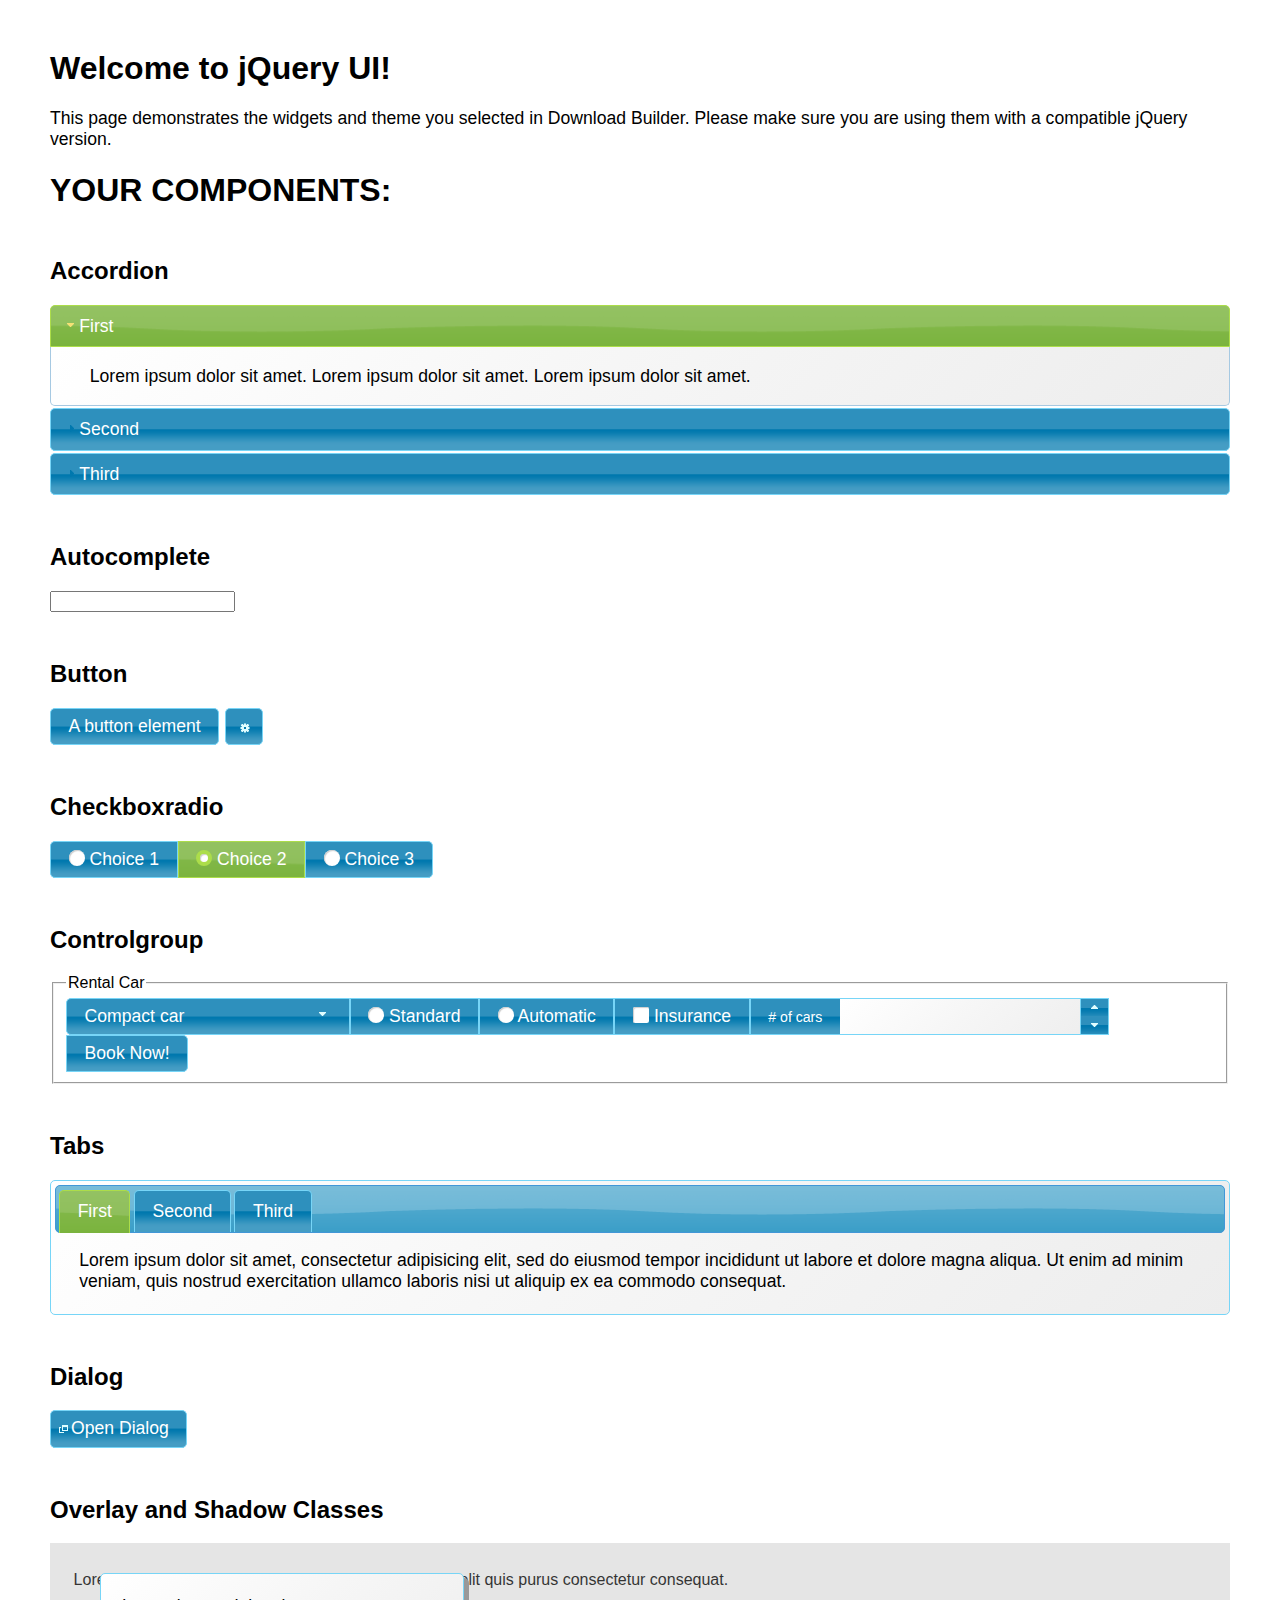
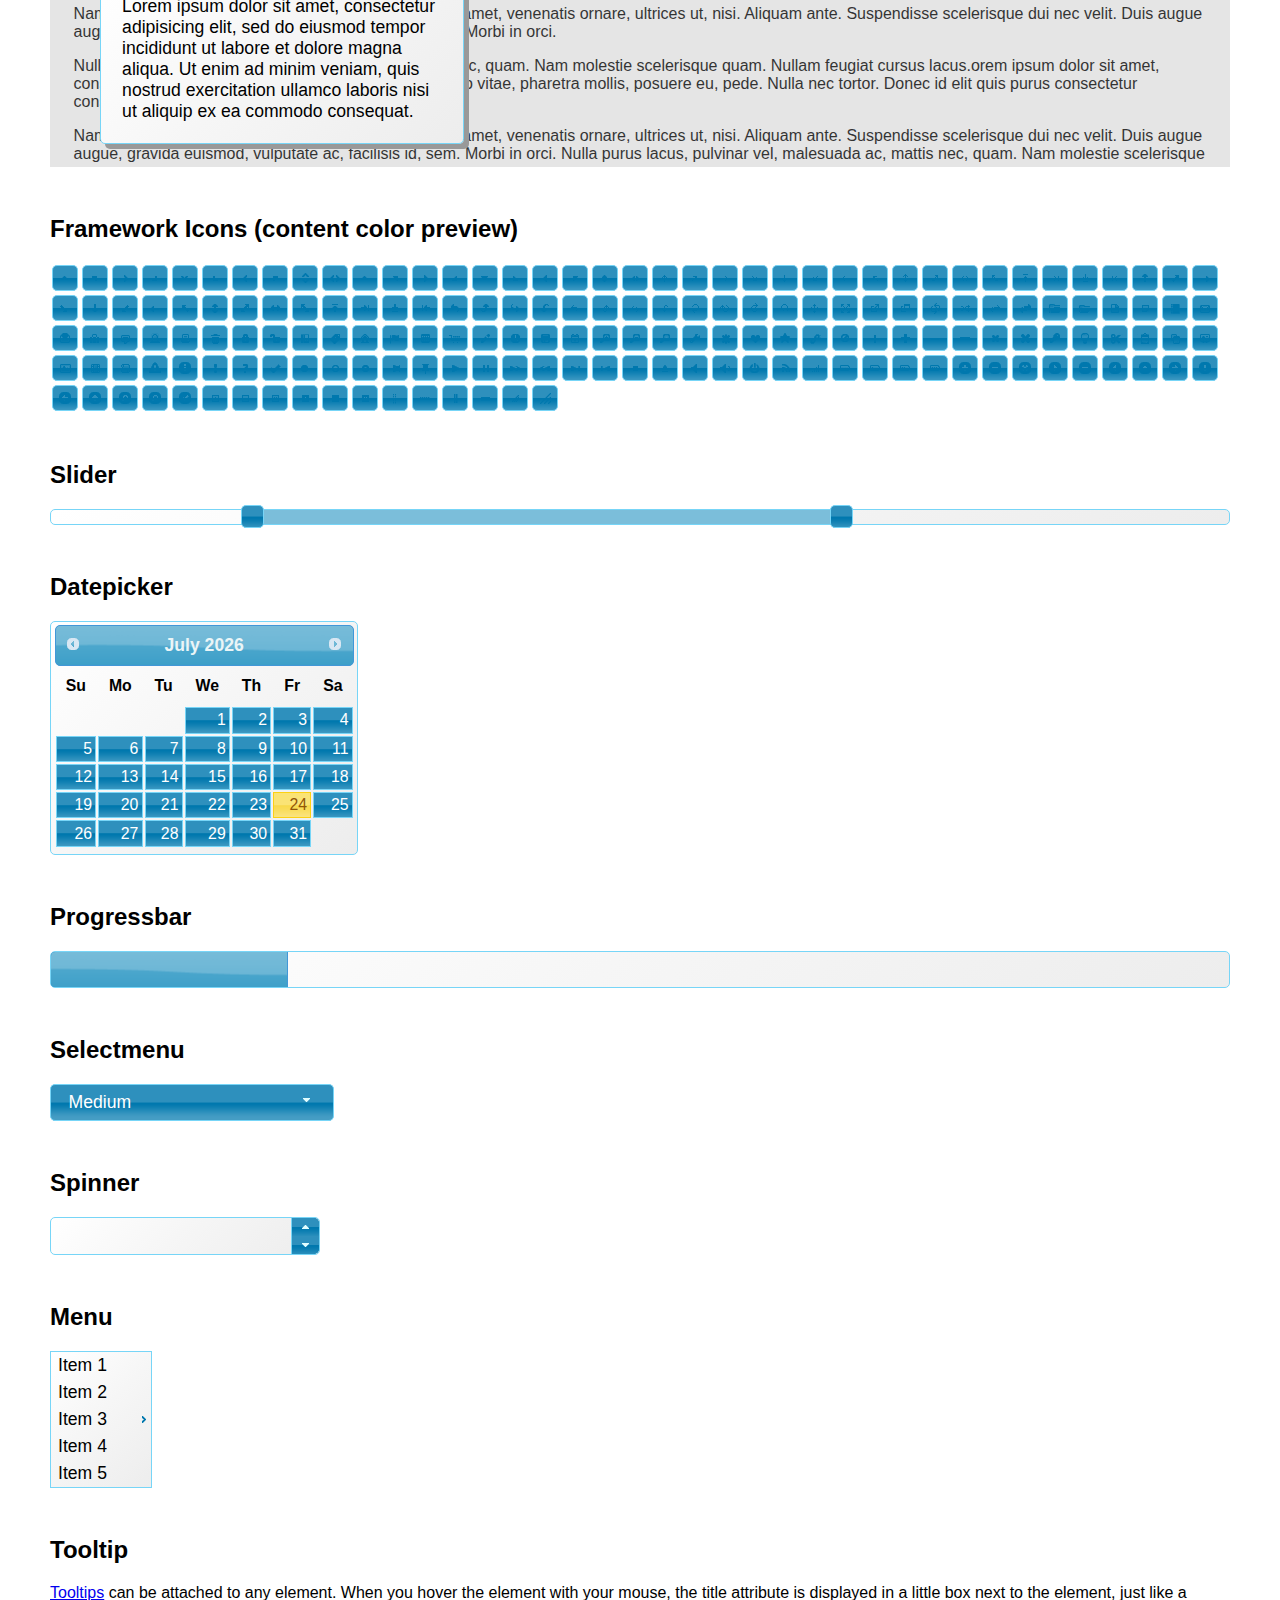
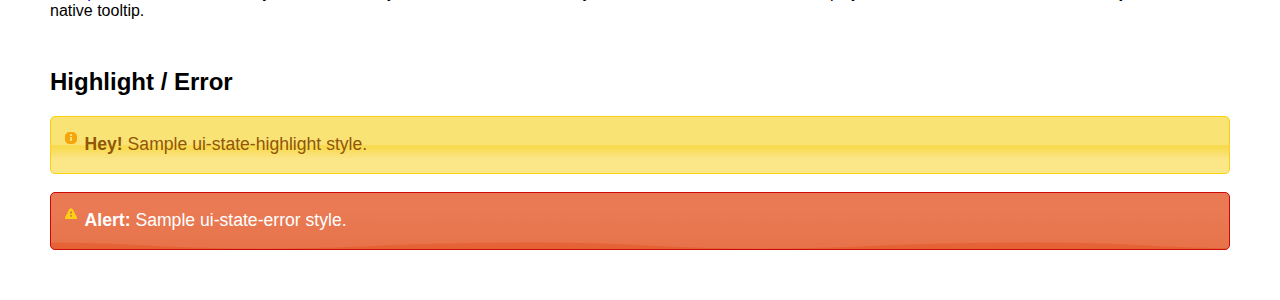
<file: jquery/index.html>
<!doctype html>
<html lang="us">
<head>
	<meta charset="utf-8">
	<title>jQuery UI Example Page</title>
	<link href="jquery-ui.css" rel="stylesheet">
	<style>
	body{
		font-family: "Trebuchet MS", sans-serif;
		margin: 50px;
	}
	.demoHeaders {
		margin-top: 2em;
	}
	#dialog-link {
		padding: .4em 1em .4em 20px;
		text-decoration: none;
		position: relative;
	}
	#dialog-link span.ui-icon {
		margin: 0 5px 0 0;
		position: absolute;
		left: .2em;
		top: 50%;
		margin-top: -8px;
	}
	#icons {
		margin: 0;
		padding: 0;
	}
	#icons li {
		margin: 2px;
		position: relative;
		padding: 4px 0;
		cursor: pointer;
		float: left;
		list-style: none;
	}
	#icons span.ui-icon {
		float: left;
		margin: 0 4px;
	}
	.fakewindowcontain .ui-widget-overlay {
		position: absolute;
	}
	select {
		width: 200px;
	}
	</style>
</head>
<body>

<h1>Welcome to jQuery UI!</h1>

<div class="ui-widget">
	<p>This page demonstrates the widgets and theme you selected in Download Builder. Please make sure you are using them with a compatible jQuery version.</p>
</div>

<h1>YOUR COMPONENTS:</h1>

<!-- Accordion -->
<h2 class="demoHeaders">Accordion</h2>
<div id="accordion">
	<h3>First</h3>
	<div>Lorem ipsum dolor sit amet. Lorem ipsum dolor sit amet. Lorem ipsum dolor sit amet.</div>
	<h3>Second</h3>
	<div>Phasellus mattis tincidunt nibh.</div>
	<h3>Third</h3>
	<div>Nam dui erat, auctor a, dignissim quis.</div>
</div>

<!-- Autocomplete -->
<h2 class="demoHeaders">Autocomplete</h2>
<div>
	<input id="autocomplete" title="type &quot;a&quot;">
</div>

<!-- Button -->
<h2 class="demoHeaders">Button</h2>
<button id="button">A button element</button>
<button id="button-icon">An icon-only button</button>

<!-- Checkboxradio -->
<h2 class="demoHeaders">Checkboxradio</h2>
<form style="margin-top: 1em;">
	<div id="radioset">
		<input type="radio" id="radio1" name="radio"><label for="radio1">Choice 1</label>
		<input type="radio" id="radio2" name="radio" checked="checked"><label for="radio2">Choice 2</label>
		<input type="radio" id="radio3" name="radio"><label for="radio3">Choice 3</label>
	</div>
</form>

<!-- Controlgroup -->
<h2 class="demoHeaders">Controlgroup</h2>
<fieldset>
	<legend>Rental Car</legend>
	<div id="controlgroup">
		<select id="car-type">
			<option>Compact car</option>
			<option>Midsize car</option>
			<option>Full size car</option>
			<option>SUV</option>
			<option>Luxury</option>
			<option>Truck</option>
			<option>Van</option>
		</select>
		<label for="transmission-standard">Standard</label>
		<input type="radio" name="transmission" id="transmission-standard">
		<label for="transmission-automatic">Automatic</label>
		<input type="radio" name="transmission" id="transmission-automatic">
		<label for="insurance">Insurance</label>
		<input type="checkbox" name="insurance" id="insurance">
		<label for="horizontal-spinner" class="ui-controlgroup-label"># of cars</label>
		<input id="horizontal-spinner" class="ui-spinner-input">
		<button>Book Now!</button>
	</div>
</fieldset>

<!-- Tabs -->
<h2 class="demoHeaders">Tabs</h2>
<div id="tabs">
	<ul>
		<li><a href="#tabs-1">First</a></li>
		<li><a href="#tabs-2">Second</a></li>
		<li><a href="#tabs-3">Third</a></li>
	</ul>
	<div id="tabs-1">Lorem ipsum dolor sit amet, consectetur adipisicing elit, sed do eiusmod tempor incididunt ut labore et dolore magna aliqua. Ut enim ad minim veniam, quis nostrud exercitation ullamco laboris nisi ut aliquip ex ea commodo consequat.</div>
	<div id="tabs-2">Phasellus mattis tincidunt nibh. Cras orci urna, blandit id, pretium vel, aliquet ornare, felis. Maecenas scelerisque sem non nisl. Fusce sed lorem in enim dictum bibendum.</div>
	<div id="tabs-3">Nam dui erat, auctor a, dignissim quis, sollicitudin eu, felis. Pellentesque nisi urna, interdum eget, sagittis et, consequat vestibulum, lacus. Mauris porttitor ullamcorper augue.</div>
</div>

<h2 class="demoHeaders">Dialog</h2>
<p>
	<button id="dialog-link" class="ui-button ui-corner-all ui-widget">
		<span class="ui-icon ui-icon-newwin"></span>Open Dialog
	</button>
</p>

<h2 class="demoHeaders">Overlay and Shadow Classes</h2>
<div style="position: relative; width: 96%; height: 200px; padding:1% 2%; overflow:hidden;" class="fakewindowcontain">
	<p>Lorem ipsum dolor sit amet,  Nulla nec tortor. Donec id elit quis purus consectetur consequat. </p><p>Nam congue semper tellus. Sed erat dolor, dapibus sit amet, venenatis ornare, ultrices ut, nisi. Aliquam ante. Suspendisse scelerisque dui nec velit. Duis augue augue, gravida euismod, vulputate ac, facilisis id, sem. Morbi in orci. </p><p>Nulla purus lacus, pulvinar vel, malesuada ac, mattis nec, quam. Nam molestie scelerisque quam. Nullam feugiat cursus lacus.orem ipsum dolor sit amet, consectetur adipiscing elit. Donec libero risus, commodo vitae, pharetra mollis, posuere eu, pede. Nulla nec tortor. Donec id elit quis purus consectetur consequat. </p><p>Nam congue semper tellus. Sed erat dolor, dapibus sit amet, venenatis ornare, ultrices ut, nisi. Aliquam ante. Suspendisse scelerisque dui nec velit. Duis augue augue, gravida euismod, vulputate ac, facilisis id, sem. Morbi in orci. Nulla purus lacus, pulvinar vel, malesuada ac, mattis nec, quam. Nam molestie scelerisque quam. </p><p>Nullam feugiat cursus lacus.orem ipsum dolor sit amet, consectetur adipiscing elit. Donec libero risus, commodo vitae, pharetra mollis, posuere eu, pede. Nulla nec tortor. Donec id elit quis purus consectetur consequat. Nam congue semper tellus. Sed erat dolor, dapibus sit amet, venenatis ornare, ultrices ut, nisi. Aliquam ante. </p><p>Suspendisse scelerisque dui nec velit. Duis augue augue, gravida euismod, vulputate ac, facilisis id, sem. Morbi in orci. Nulla purus lacus, pulvinar vel, malesuada ac, mattis nec, quam. Nam molestie scelerisque quam. Nullam feugiat cursus lacus.orem ipsum dolor sit amet, consectetur adipiscing elit. Donec libero risus, commodo vitae, pharetra mollis, posuere eu, pede. Nulla nec tortor. Donec id elit quis purus consectetur consequat. Nam congue semper tellus. Sed erat dolor, dapibus sit amet, venenatis ornare, ultrices ut, nisi. </p>

	<!-- ui-dialog -->
	<div class="ui-widget-overlay ui-front"></div>
	<div style="position: absolute; width: 320px; left: 50px; top: 30px; padding: 1.2em" class="ui-widget ui-front ui-widget-content ui-corner-all ui-widget-shadow">
		Lorem ipsum dolor sit amet, consectetur adipisicing elit, sed do eiusmod tempor incididunt ut labore et dolore magna aliqua. Ut enim ad minim veniam, quis nostrud exercitation ullamco laboris nisi ut aliquip ex ea commodo consequat.
	</div>

</div>

<!-- ui-dialog -->
<div id="dialog" title="Dialog Title">
	<p>Lorem ipsum dolor sit amet, consectetur adipisicing elit, sed do eiusmod tempor incididunt ut labore et dolore magna aliqua. Ut enim ad minim veniam, quis nostrud exercitation ullamco laboris nisi ut aliquip ex ea commodo consequat.</p>
</div>


<h2 class="demoHeaders">Framework Icons (content color preview)</h2>
<ul id="icons" class="ui-widget ui-helper-clearfix">
	<li class="ui-state-default ui-corner-all" title=".ui-icon-caret-1-n"><span class="ui-icon ui-icon-caret-1-n"></span></li>
	<li class="ui-state-default ui-corner-all" title=".ui-icon-caret-1-ne"><span class="ui-icon ui-icon-caret-1-ne"></span></li>
	<li class="ui-state-default ui-corner-all" title=".ui-icon-caret-1-e"><span class="ui-icon ui-icon-caret-1-e"></span></li>
	<li class="ui-state-default ui-corner-all" title=".ui-icon-caret-1-se"><span class="ui-icon ui-icon-caret-1-se"></span></li>
	<li class="ui-state-default ui-corner-all" title=".ui-icon-caret-1-s"><span class="ui-icon ui-icon-caret-1-s"></span></li>
	<li class="ui-state-default ui-corner-all" title=".ui-icon-caret-1-sw"><span class="ui-icon ui-icon-caret-1-sw"></span></li>
	<li class="ui-state-default ui-corner-all" title=".ui-icon-caret-1-w"><span class="ui-icon ui-icon-caret-1-w"></span></li>
	<li class="ui-state-default ui-corner-all" title=".ui-icon-caret-1-nw"><span class="ui-icon ui-icon-caret-1-nw"></span></li>
	<li class="ui-state-default ui-corner-all" title=".ui-icon-caret-2-n-s"><span class="ui-icon ui-icon-caret-2-n-s"></span></li>
	<li class="ui-state-default ui-corner-all" title=".ui-icon-caret-2-e-w"><span class="ui-icon ui-icon-caret-2-e-w"></span></li>
	<li class="ui-state-default ui-corner-all" title=".ui-icon-triangle-1-n"><span class="ui-icon ui-icon-triangle-1-n"></span></li>
	<li class="ui-state-default ui-corner-all" title=".ui-icon-triangle-1-ne"><span class="ui-icon ui-icon-triangle-1-ne"></span></li>
	<li class="ui-state-default ui-corner-all" title=".ui-icon-triangle-1-e"><span class="ui-icon ui-icon-triangle-1-e"></span></li>
	<li class="ui-state-default ui-corner-all" title=".ui-icon-triangle-1-se"><span class="ui-icon ui-icon-triangle-1-se"></span></li>
	<li class="ui-state-default ui-corner-all" title=".ui-icon-triangle-1-s"><span class="ui-icon ui-icon-triangle-1-s"></span></li>
	<li class="ui-state-default ui-corner-all" title=".ui-icon-triangle-1-sw"><span class="ui-icon ui-icon-triangle-1-sw"></span></li>
	<li class="ui-state-default ui-corner-all" title=".ui-icon-triangle-1-w"><span class="ui-icon ui-icon-triangle-1-w"></span></li>
	<li class="ui-state-default ui-corner-all" title=".ui-icon-triangle-1-nw"><span class="ui-icon ui-icon-triangle-1-nw"></span></li>
	<li class="ui-state-default ui-corner-all" title=".ui-icon-triangle-2-n-s"><span class="ui-icon ui-icon-triangle-2-n-s"></span></li>
	<li class="ui-state-default ui-corner-all" title=".ui-icon-triangle-2-e-w"><span class="ui-icon ui-icon-triangle-2-e-w"></span></li>
	<li class="ui-state-default ui-corner-all" title=".ui-icon-arrow-1-n"><span class="ui-icon ui-icon-arrow-1-n"></span></li>
	<li class="ui-state-default ui-corner-all" title=".ui-icon-arrow-1-ne"><span class="ui-icon ui-icon-arrow-1-ne"></span></li>
	<li class="ui-state-default ui-corner-all" title=".ui-icon-arrow-1-e"><span class="ui-icon ui-icon-arrow-1-e"></span></li>
	<li class="ui-state-default ui-corner-all" title=".ui-icon-arrow-1-se"><span class="ui-icon ui-icon-arrow-1-se"></span></li>
	<li class="ui-state-default ui-corner-all" title=".ui-icon-arrow-1-s"><span class="ui-icon ui-icon-arrow-1-s"></span></li>
	<li class="ui-state-default ui-corner-all" title=".ui-icon-arrow-1-sw"><span class="ui-icon ui-icon-arrow-1-sw"></span></li>
	<li class="ui-state-default ui-corner-all" title=".ui-icon-arrow-1-w"><span class="ui-icon ui-icon-arrow-1-w"></span></li>
	<li class="ui-state-default ui-corner-all" title=".ui-icon-arrow-1-nw"><span class="ui-icon ui-icon-arrow-1-nw"></span></li>
	<li class="ui-state-default ui-corner-all" title=".ui-icon-arrow-2-n-s"><span class="ui-icon ui-icon-arrow-2-n-s"></span></li>
	<li class="ui-state-default ui-corner-all" title=".ui-icon-arrow-2-ne-sw"><span class="ui-icon ui-icon-arrow-2-ne-sw"></span></li>
	<li class="ui-state-default ui-corner-all" title=".ui-icon-arrow-2-e-w"><span class="ui-icon ui-icon-arrow-2-e-w"></span></li>
	<li class="ui-state-default ui-corner-all" title=".ui-icon-arrow-2-se-nw"><span class="ui-icon ui-icon-arrow-2-se-nw"></span></li>
	<li class="ui-state-default ui-corner-all" title=".ui-icon-arrowstop-1-n"><span class="ui-icon ui-icon-arrowstop-1-n"></span></li>
	<li class="ui-state-default ui-corner-all" title=".ui-icon-arrowstop-1-e"><span class="ui-icon ui-icon-arrowstop-1-e"></span></li>
	<li class="ui-state-default ui-corner-all" title=".ui-icon-arrowstop-1-s"><span class="ui-icon ui-icon-arrowstop-1-s"></span></li>
	<li class="ui-state-default ui-corner-all" title=".ui-icon-arrowstop-1-w"><span class="ui-icon ui-icon-arrowstop-1-w"></span></li>
	<li class="ui-state-default ui-corner-all" title=".ui-icon-arrowthick-1-n"><span class="ui-icon ui-icon-arrowthick-1-n"></span></li>
	<li class="ui-state-default ui-corner-all" title=".ui-icon-arrowthick-1-ne"><span class="ui-icon ui-icon-arrowthick-1-ne"></span></li>
	<li class="ui-state-default ui-corner-all" title=".ui-icon-arrowthick-1-e"><span class="ui-icon ui-icon-arrowthick-1-e"></span></li>
	<li class="ui-state-default ui-corner-all" title=".ui-icon-arrowthick-1-se"><span class="ui-icon ui-icon-arrowthick-1-se"></span></li>
	<li class="ui-state-default ui-corner-all" title=".ui-icon-arrowthick-1-s"><span class="ui-icon ui-icon-arrowthick-1-s"></span></li>
	<li class="ui-state-default ui-corner-all" title=".ui-icon-arrowthick-1-sw"><span class="ui-icon ui-icon-arrowthick-1-sw"></span></li>
	<li class="ui-state-default ui-corner-all" title=".ui-icon-arrowthick-1-w"><span class="ui-icon ui-icon-arrowthick-1-w"></span></li>
	<li class="ui-state-default ui-corner-all" title=".ui-icon-arrowthick-1-nw"><span class="ui-icon ui-icon-arrowthick-1-nw"></span></li>
	<li class="ui-state-default ui-corner-all" title=".ui-icon-arrowthick-2-n-s"><span class="ui-icon ui-icon-arrowthick-2-n-s"></span></li>
	<li class="ui-state-default ui-corner-all" title=".ui-icon-arrowthick-2-ne-sw"><span class="ui-icon ui-icon-arrowthick-2-ne-sw"></span></li>
	<li class="ui-state-default ui-corner-all" title=".ui-icon-arrowthick-2-e-w"><span class="ui-icon ui-icon-arrowthick-2-e-w"></span></li>
	<li class="ui-state-default ui-corner-all" title=".ui-icon-arrowthick-2-se-nw"><span class="ui-icon ui-icon-arrowthick-2-se-nw"></span></li>
	<li class="ui-state-default ui-corner-all" title=".ui-icon-arrowthickstop-1-n"><span class="ui-icon ui-icon-arrowthickstop-1-n"></span></li>
	<li class="ui-state-default ui-corner-all" title=".ui-icon-arrowthickstop-1-e"><span class="ui-icon ui-icon-arrowthickstop-1-e"></span></li>
	<li class="ui-state-default ui-corner-all" title=".ui-icon-arrowthickstop-1-s"><span class="ui-icon ui-icon-arrowthickstop-1-s"></span></li>
	<li class="ui-state-default ui-corner-all" title=".ui-icon-arrowthickstop-1-w"><span class="ui-icon ui-icon-arrowthickstop-1-w"></span></li>
	<li class="ui-state-default ui-corner-all" title=".ui-icon-arrowreturnthick-1-w"><span class="ui-icon ui-icon-arrowreturnthick-1-w"></span></li>
	<li class="ui-state-default ui-corner-all" title=".ui-icon-arrowreturnthick-1-n"><span class="ui-icon ui-icon-arrowreturnthick-1-n"></span></li>
	<li class="ui-state-default ui-corner-all" title=".ui-icon-arrowreturnthick-1-e"><span class="ui-icon ui-icon-arrowreturnthick-1-e"></span></li>
	<li class="ui-state-default ui-corner-all" title=".ui-icon-arrowreturnthick-1-s"><span class="ui-icon ui-icon-arrowreturnthick-1-s"></span></li>
	<li class="ui-state-default ui-corner-all" title=".ui-icon-arrowreturn-1-w"><span class="ui-icon ui-icon-arrowreturn-1-w"></span></li>
	<li class="ui-state-default ui-corner-all" title=".ui-icon-arrowreturn-1-n"><span class="ui-icon ui-icon-arrowreturn-1-n"></span></li>
	<li class="ui-state-default ui-corner-all" title=".ui-icon-arrowreturn-1-e"><span class="ui-icon ui-icon-arrowreturn-1-e"></span></li>
	<li class="ui-state-default ui-corner-all" title=".ui-icon-arrowreturn-1-s"><span class="ui-icon ui-icon-arrowreturn-1-s"></span></li>
	<li class="ui-state-default ui-corner-all" title=".ui-icon-arrowrefresh-1-w"><span class="ui-icon ui-icon-arrowrefresh-1-w"></span></li>
	<li class="ui-state-default ui-corner-all" title=".ui-icon-arrowrefresh-1-n"><span class="ui-icon ui-icon-arrowrefresh-1-n"></span></li>
	<li class="ui-state-default ui-corner-all" title=".ui-icon-arrowrefresh-1-e"><span class="ui-icon ui-icon-arrowrefresh-1-e"></span></li>
	<li class="ui-state-default ui-corner-all" title=".ui-icon-arrowrefresh-1-s"><span class="ui-icon ui-icon-arrowrefresh-1-s"></span></li>
	<li class="ui-state-default ui-corner-all" title=".ui-icon-arrow-4"><span class="ui-icon ui-icon-arrow-4"></span></li>
	<li class="ui-state-default ui-corner-all" title=".ui-icon-arrow-4-diag"><span class="ui-icon ui-icon-arrow-4-diag"></span></li>
	<li class="ui-state-default ui-corner-all" title=".ui-icon-extlink"><span class="ui-icon ui-icon-extlink"></span></li>
	<li class="ui-state-default ui-corner-all" title=".ui-icon-newwin"><span class="ui-icon ui-icon-newwin"></span></li>
	<li class="ui-state-default ui-corner-all" title=".ui-icon-refresh"><span class="ui-icon ui-icon-refresh"></span></li>
	<li class="ui-state-default ui-corner-all" title=".ui-icon-shuffle"><span class="ui-icon ui-icon-shuffle"></span></li>
	<li class="ui-state-default ui-corner-all" title=".ui-icon-transfer-e-w"><span class="ui-icon ui-icon-transfer-e-w"></span></li>
	<li class="ui-state-default ui-corner-all" title=".ui-icon-transferthick-e-w"><span class="ui-icon ui-icon-transferthick-e-w"></span></li>
	<li class="ui-state-default ui-corner-all" title=".ui-icon-folder-collapsed"><span class="ui-icon ui-icon-folder-collapsed"></span></li>
	<li class="ui-state-default ui-corner-all" title=".ui-icon-folder-open"><span class="ui-icon ui-icon-folder-open"></span></li>
	<li class="ui-state-default ui-corner-all" title=".ui-icon-document"><span class="ui-icon ui-icon-document"></span></li>
	<li class="ui-state-default ui-corner-all" title=".ui-icon-document-b"><span class="ui-icon ui-icon-document-b"></span></li>
	<li class="ui-state-default ui-corner-all" title=".ui-icon-note"><span class="ui-icon ui-icon-note"></span></li>
	<li class="ui-state-default ui-corner-all" title=".ui-icon-mail-closed"><span class="ui-icon ui-icon-mail-closed"></span></li>
	<li class="ui-state-default ui-corner-all" title=".ui-icon-mail-open"><span class="ui-icon ui-icon-mail-open"></span></li>
	<li class="ui-state-default ui-corner-all" title=".ui-icon-suitcase"><span class="ui-icon ui-icon-suitcase"></span></li>
	<li class="ui-state-default ui-corner-all" title=".ui-icon-comment"><span class="ui-icon ui-icon-comment"></span></li>
	<li class="ui-state-default ui-corner-all" title=".ui-icon-person"><span class="ui-icon ui-icon-person"></span></li>
	<li class="ui-state-default ui-corner-all" title=".ui-icon-print"><span class="ui-icon ui-icon-print"></span></li>
	<li class="ui-state-default ui-corner-all" title=".ui-icon-trash"><span class="ui-icon ui-icon-trash"></span></li>
	<li class="ui-state-default ui-corner-all" title=".ui-icon-locked"><span class="ui-icon ui-icon-locked"></span></li>
	<li class="ui-state-default ui-corner-all" title=".ui-icon-unlocked"><span class="ui-icon ui-icon-unlocked"></span></li>
	<li class="ui-state-default ui-corner-all" title=".ui-icon-bookmark"><span class="ui-icon ui-icon-bookmark"></span></li>
	<li class="ui-state-default ui-corner-all" title=".ui-icon-tag"><span class="ui-icon ui-icon-tag"></span></li>
	<li class="ui-state-default ui-corner-all" title=".ui-icon-home"><span class="ui-icon ui-icon-home"></span></li>
	<li class="ui-state-default ui-corner-all" title=".ui-icon-flag"><span class="ui-icon ui-icon-flag"></span></li>
	<li class="ui-state-default ui-corner-all" title=".ui-icon-calculator"><span class="ui-icon ui-icon-calculator"></span></li>
	<li class="ui-state-default ui-corner-all" title=".ui-icon-cart"><span class="ui-icon ui-icon-cart"></span></li>
	<li class="ui-state-default ui-corner-all" title=".ui-icon-pencil"><span class="ui-icon ui-icon-pencil"></span></li>
	<li class="ui-state-default ui-corner-all" title=".ui-icon-clock"><span class="ui-icon ui-icon-clock"></span></li>
	<li class="ui-state-default ui-corner-all" title=".ui-icon-disk"><span class="ui-icon ui-icon-disk"></span></li>
	<li class="ui-state-default ui-corner-all" title=".ui-icon-calendar"><span class="ui-icon ui-icon-calendar"></span></li>
	<li class="ui-state-default ui-corner-all" title=".ui-icon-zoomin"><span class="ui-icon ui-icon-zoomin"></span></li>
	<li class="ui-state-default ui-corner-all" title=".ui-icon-zoomout"><span class="ui-icon ui-icon-zoomout"></span></li>
	<li class="ui-state-default ui-corner-all" title=".ui-icon-search"><span class="ui-icon ui-icon-search"></span></li>
	<li class="ui-state-default ui-corner-all" title=".ui-icon-wrench"><span class="ui-icon ui-icon-wrench"></span></li>
	<li class="ui-state-default ui-corner-all" title=".ui-icon-gear"><span class="ui-icon ui-icon-gear"></span></li>
	<li class="ui-state-default ui-corner-all" title=".ui-icon-heart"><span class="ui-icon ui-icon-heart"></span></li>
	<li class="ui-state-default ui-corner-all" title=".ui-icon-star"><span class="ui-icon ui-icon-star"></span></li>
	<li class="ui-state-default ui-corner-all" title=".ui-icon-link"><span class="ui-icon ui-icon-link"></span></li>
	<li class="ui-state-default ui-corner-all" title=".ui-icon-cancel"><span class="ui-icon ui-icon-cancel"></span></li>
	<li class="ui-state-default ui-corner-all" title=".ui-icon-plus"><span class="ui-icon ui-icon-plus"></span></li>
	<li class="ui-state-default ui-corner-all" title=".ui-icon-plusthick"><span class="ui-icon ui-icon-plusthick"></span></li>
	<li class="ui-state-default ui-corner-all" title=".ui-icon-minus"><span class="ui-icon ui-icon-minus"></span></li>
	<li class="ui-state-default ui-corner-all" title=".ui-icon-minusthick"><span class="ui-icon ui-icon-minusthick"></span></li>
	<li class="ui-state-default ui-corner-all" title=".ui-icon-close"><span class="ui-icon ui-icon-close"></span></li>
	<li class="ui-state-default ui-corner-all" title=".ui-icon-closethick"><span class="ui-icon ui-icon-closethick"></span></li>
	<li class="ui-state-default ui-corner-all" title=".ui-icon-key"><span class="ui-icon ui-icon-key"></span></li>
	<li class="ui-state-default ui-corner-all" title=".ui-icon-lightbulb"><span class="ui-icon ui-icon-lightbulb"></span></li>
	<li class="ui-state-default ui-corner-all" title=".ui-icon-scissors"><span class="ui-icon ui-icon-scissors"></span></li>
	<li class="ui-state-default ui-corner-all" title=".ui-icon-clipboard"><span class="ui-icon ui-icon-clipboard"></span></li>
	<li class="ui-state-default ui-corner-all" title=".ui-icon-copy"><span class="ui-icon ui-icon-copy"></span></li>
	<li class="ui-state-default ui-corner-all" title=".ui-icon-contact"><span class="ui-icon ui-icon-contact"></span></li>
	<li class="ui-state-default ui-corner-all" title=".ui-icon-image"><span class="ui-icon ui-icon-image"></span></li>
	<li class="ui-state-default ui-corner-all" title=".ui-icon-video"><span class="ui-icon ui-icon-video"></span></li>
	<li class="ui-state-default ui-corner-all" title=".ui-icon-script"><span class="ui-icon ui-icon-script"></span></li>
	<li class="ui-state-default ui-corner-all" title=".ui-icon-alert"><span class="ui-icon ui-icon-alert"></span></li>
	<li class="ui-state-default ui-corner-all" title=".ui-icon-info"><span class="ui-icon ui-icon-info"></span></li>
	<li class="ui-state-default ui-corner-all" title=".ui-icon-notice"><span class="ui-icon ui-icon-notice"></span></li>
	<li class="ui-state-default ui-corner-all" title=".ui-icon-help"><span class="ui-icon ui-icon-help"></span></li>
	<li class="ui-state-default ui-corner-all" title=".ui-icon-check"><span class="ui-icon ui-icon-check"></span></li>
	<li class="ui-state-default ui-corner-all" title=".ui-icon-bullet"><span class="ui-icon ui-icon-bullet"></span></li>
	<li class="ui-state-default ui-corner-all" title=".ui-icon-radio-off"><span class="ui-icon ui-icon-radio-off"></span></li>
	<li class="ui-state-default ui-corner-all" title=".ui-icon-radio-on"><span class="ui-icon ui-icon-radio-on"></span></li>
	<li class="ui-state-default ui-corner-all" title=".ui-icon-pin-w"><span class="ui-icon ui-icon-pin-w"></span></li>
	<li class="ui-state-default ui-corner-all" title=".ui-icon-pin-s"><span class="ui-icon ui-icon-pin-s"></span></li>
	<li class="ui-state-default ui-corner-all" title=".ui-icon-play"><span class="ui-icon ui-icon-play"></span></li>
	<li class="ui-state-default ui-corner-all" title=".ui-icon-pause"><span class="ui-icon ui-icon-pause"></span></li>
	<li class="ui-state-default ui-corner-all" title=".ui-icon-seek-next"><span class="ui-icon ui-icon-seek-next"></span></li>
	<li class="ui-state-default ui-corner-all" title=".ui-icon-seek-prev"><span class="ui-icon ui-icon-seek-prev"></span></li>
	<li class="ui-state-default ui-corner-all" title=".ui-icon-seek-end"><span class="ui-icon ui-icon-seek-end"></span></li>
	<li class="ui-state-default ui-corner-all" title=".ui-icon-seek-first"><span class="ui-icon ui-icon-seek-first"></span></li>
	<li class="ui-state-default ui-corner-all" title=".ui-icon-stop"><span class="ui-icon ui-icon-stop"></span></li>
	<li class="ui-state-default ui-corner-all" title=".ui-icon-eject"><span class="ui-icon ui-icon-eject"></span></li>
	<li class="ui-state-default ui-corner-all" title=".ui-icon-volume-off"><span class="ui-icon ui-icon-volume-off"></span></li>
	<li class="ui-state-default ui-corner-all" title=".ui-icon-volume-on"><span class="ui-icon ui-icon-volume-on"></span></li>
	<li class="ui-state-default ui-corner-all" title=".ui-icon-power"><span class="ui-icon ui-icon-power"></span></li>
	<li class="ui-state-default ui-corner-all" title=".ui-icon-signal-diag"><span class="ui-icon ui-icon-signal-diag"></span></li>
	<li class="ui-state-default ui-corner-all" title=".ui-icon-signal"><span class="ui-icon ui-icon-signal"></span></li>
	<li class="ui-state-default ui-corner-all" title=".ui-icon-battery-0"><span class="ui-icon ui-icon-battery-0"></span></li>
	<li class="ui-state-default ui-corner-all" title=".ui-icon-battery-1"><span class="ui-icon ui-icon-battery-1"></span></li>
	<li class="ui-state-default ui-corner-all" title=".ui-icon-battery-2"><span class="ui-icon ui-icon-battery-2"></span></li>
	<li class="ui-state-default ui-corner-all" title=".ui-icon-battery-3"><span class="ui-icon ui-icon-battery-3"></span></li>
	<li class="ui-state-default ui-corner-all" title=".ui-icon-circle-plus"><span class="ui-icon ui-icon-circle-plus"></span></li>
	<li class="ui-state-default ui-corner-all" title=".ui-icon-circle-minus"><span class="ui-icon ui-icon-circle-minus"></span></li>
	<li class="ui-state-default ui-corner-all" title=".ui-icon-circle-close"><span class="ui-icon ui-icon-circle-close"></span></li>
	<li class="ui-state-default ui-corner-all" title=".ui-icon-circle-triangle-e"><span class="ui-icon ui-icon-circle-triangle-e"></span></li>
	<li class="ui-state-default ui-corner-all" title=".ui-icon-circle-triangle-s"><span class="ui-icon ui-icon-circle-triangle-s"></span></li>
	<li class="ui-state-default ui-corner-all" title=".ui-icon-circle-triangle-w"><span class="ui-icon ui-icon-circle-triangle-w"></span></li>
	<li class="ui-state-default ui-corner-all" title=".ui-icon-circle-triangle-n"><span class="ui-icon ui-icon-circle-triangle-n"></span></li>
	<li class="ui-state-default ui-corner-all" title=".ui-icon-circle-arrow-e"><span class="ui-icon ui-icon-circle-arrow-e"></span></li>
	<li class="ui-state-default ui-corner-all" title=".ui-icon-circle-arrow-s"><span class="ui-icon ui-icon-circle-arrow-s"></span></li>
	<li class="ui-state-default ui-corner-all" title=".ui-icon-circle-arrow-w"><span class="ui-icon ui-icon-circle-arrow-w"></span></li>
	<li class="ui-state-default ui-corner-all" title=".ui-icon-circle-arrow-n"><span class="ui-icon ui-icon-circle-arrow-n"></span></li>
	<li class="ui-state-default ui-corner-all" title=".ui-icon-circle-zoomin"><span class="ui-icon ui-icon-circle-zoomin"></span></li>
	<li class="ui-state-default ui-corner-all" title=".ui-icon-circle-zoomout"><span class="ui-icon ui-icon-circle-zoomout"></span></li>
	<li class="ui-state-default ui-corner-all" title=".ui-icon-circle-check"><span class="ui-icon ui-icon-circle-check"></span></li>
	<li class="ui-state-default ui-corner-all" title=".ui-icon-circlesmall-plus"><span class="ui-icon ui-icon-circlesmall-plus"></span></li>
	<li class="ui-state-default ui-corner-all" title=".ui-icon-circlesmall-minus"><span class="ui-icon ui-icon-circlesmall-minus"></span></li>
	<li class="ui-state-default ui-corner-all" title=".ui-icon-circlesmall-close"><span class="ui-icon ui-icon-circlesmall-close"></span></li>
	<li class="ui-state-default ui-corner-all" title=".ui-icon-squaresmall-plus"><span class="ui-icon ui-icon-squaresmall-plus"></span></li>
	<li class="ui-state-default ui-corner-all" title=".ui-icon-squaresmall-minus"><span class="ui-icon ui-icon-squaresmall-minus"></span></li>
	<li class="ui-state-default ui-corner-all" title=".ui-icon-squaresmall-close"><span class="ui-icon ui-icon-squaresmall-close"></span></li>
	<li class="ui-state-default ui-corner-all" title=".ui-icon-grip-dotted-vertical"><span class="ui-icon ui-icon-grip-dotted-vertical"></span></li>
	<li class="ui-state-default ui-corner-all" title=".ui-icon-grip-dotted-horizontal"><span class="ui-icon ui-icon-grip-dotted-horizontal"></span></li>
	<li class="ui-state-default ui-corner-all" title=".ui-icon-grip-solid-vertical"><span class="ui-icon ui-icon-grip-solid-vertical"></span></li>
	<li class="ui-state-default ui-corner-all" title=".ui-icon-grip-solid-horizontal"><span class="ui-icon ui-icon-grip-solid-horizontal"></span></li>
	<li class="ui-state-default ui-corner-all" title=".ui-icon-gripsmall-diagonal-se"><span class="ui-icon ui-icon-gripsmall-diagonal-se"></span></li>
	<li class="ui-state-default ui-corner-all" title=".ui-icon-grip-diagonal-se"><span class="ui-icon ui-icon-grip-diagonal-se"></span></li>
</ul>

<!-- Slider -->
<h2 class="demoHeaders">Slider</h2>
<div id="slider"></div>

<!-- Datepicker -->
<h2 class="demoHeaders">Datepicker</h2>
<div id="datepicker"></div>

<!-- Progressbar -->
<h2 class="demoHeaders">Progressbar</h2>
<div id="progressbar"></div>

<!-- Progressbar -->
<h2 class="demoHeaders">Selectmenu</h2>
<select id="selectmenu">
	<option>Slower</option>
	<option>Slow</option>
	<option selected="selected">Medium</option>
	<option>Fast</option>
	<option>Faster</option>
</select>

<!-- Spinner -->
<h2 class="demoHeaders">Spinner</h2>
<input id="spinner">

<!-- Menu -->
<h2 class="demoHeaders">Menu</h2>
<ul style="width:100px;" id="menu">
	<li><div>Item 1</div></li>
	<li><div>Item 2</div></li>
	<li><div>Item 3</div>
		<ul>
			<li><div>Item 3-1</div></li>
			<li><div>Item 3-2</div></li>
			<li><div>Item 3-3</div></li>
			<li><div>Item 3-4</div></li>
			<li><div>Item 3-5</div></li>
		</ul>
	</li>
	<li><div>Item 4</div></li>
	<li><div>Item 5</div></li>
</ul>

<!-- Tooltip -->
<h2 class="demoHeaders">Tooltip</h2>
<p id="tooltip">
	<a href="#" title="That&apos;s what this widget is">Tooltips</a> can be attached to any element. When you hover
the element with your mouse, the title attribute is displayed in a little box next to the element, just like a native tooltip.
</p>

<!-- Highlight / Error -->
<h2 class="demoHeaders">Highlight / Error</h2>
<div class="ui-widget">
	<div class="ui-state-highlight ui-corner-all" style="margin-top: 20px; padding: 0 .7em;">
		<p><span class="ui-icon ui-icon-info" style="float: left; margin-right: .3em;"></span>
		<strong>Hey!</strong> Sample ui-state-highlight style.</p>
	</div>
</div>
<br>
<div class="ui-widget">
	<div class="ui-state-error ui-corner-all" style="padding: 0 .7em;">
		<p><span class="ui-icon ui-icon-alert" style="float: left; margin-right: .3em;"></span>
		<strong>Alert:</strong> Sample ui-state-error style.</p>
	</div>
</div>

<script src="external/jquery/jquery.js"></script>
<script src="jquery-ui.js"></script>
<script>
$( "#accordion" ).accordion();

var availableTags = [
	"ActionScript",
	"AppleScript",
	"Asp",
	"BASIC",
	"C",
	"C++",
	"Clojure",
	"COBOL",
	"ColdFusion",
	"Erlang",
	"Fortran",
	"Groovy",
	"Haskell",
	"Java",
	"JavaScript",
	"Lisp",
	"Perl",
	"PHP",
	"Python",
	"Ruby",
	"Scala",
	"Scheme"
];
$( "#autocomplete" ).autocomplete({
	source: availableTags
});

$( "#button" ).button();
$( "#button-icon" ).button({
	icon: "ui-icon-gear",
	showLabel: false
});

$( "#radioset" ).controlgroup();

$( "#controlgroup" ).controlgroup();

$( "#tabs" ).tabs();

$( "#dialog" ).dialog({
	autoOpen: false,
	width: 400,
	buttons: [
		{
			text: "Ok",
			click: function() {
				$( this ).dialog( "close" );
			}
		},
		{
			text: "Cancel",
			click: function() {
				$( this ).dialog( "close" );
			}
		}
	]
});

// Link to open the dialog
$( "#dialog-link" ).click(function( event ) {
	$( "#dialog" ).dialog( "open" );
	event.preventDefault();
});

$( "#datepicker" ).datepicker({
	inline: true
});

$( "#slider" ).slider({
	range: true,
	values: [ 17, 67 ]
});

$( "#progressbar" ).progressbar({
	value: 20
});

$( "#spinner" ).spinner();

$( "#menu" ).menu();

$( "#tooltip" ).tooltip();

$( "#selectmenu" ).selectmenu();

// Hover states on the static widgets
$( "#dialog-link, #icons li" ).hover(
	function() {
		$( this ).addClass( "ui-state-hover" );
	},
	function() {
		$( this ).removeClass( "ui-state-hover" );
	}
);
</script>
</body>
</html>
</file>
